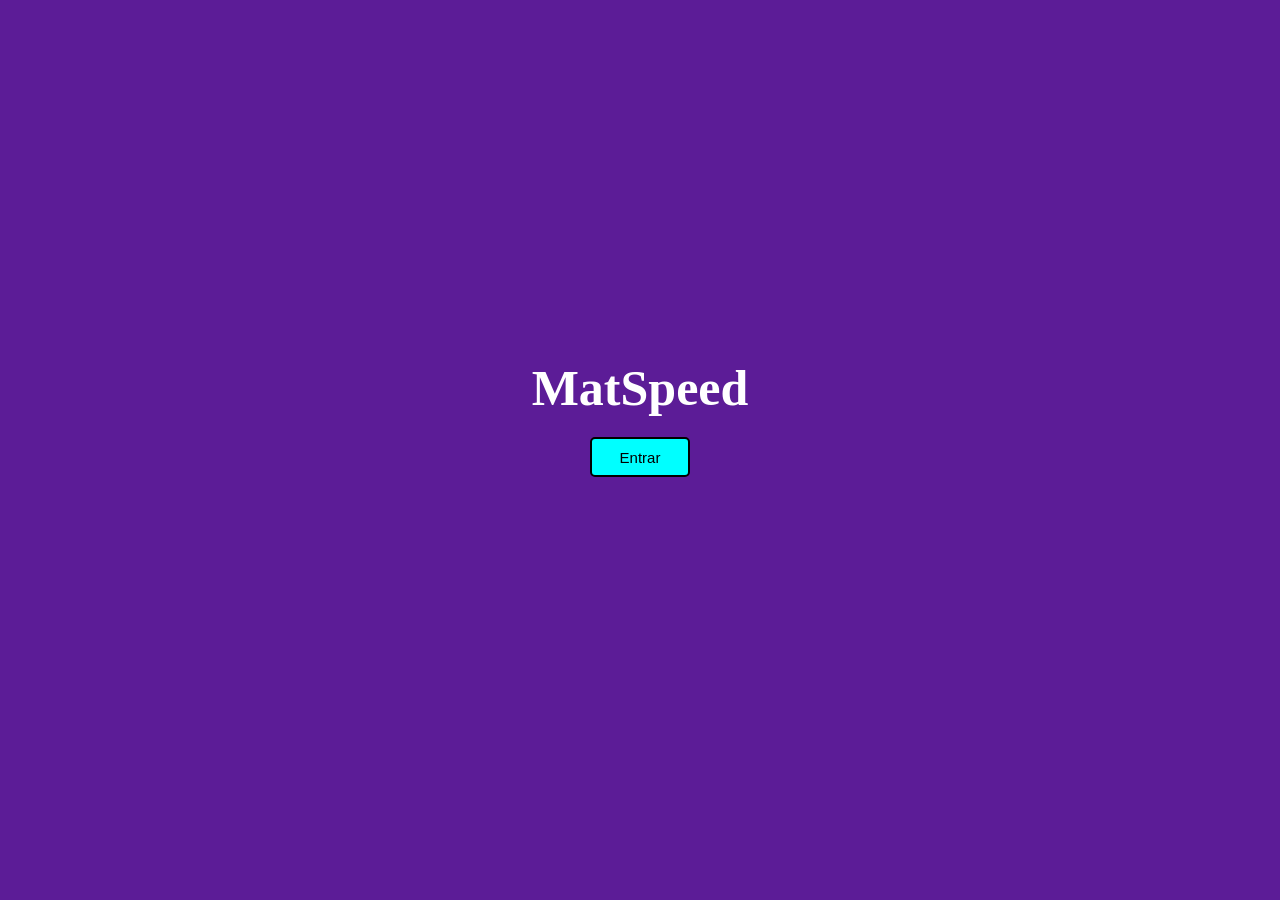
<file: index.html>
<html lang="en">
<head>
    <meta charset="UTF-8">
    <meta name="viewport" content="width=device-width, initial-scale=1.0">
    <title>lobby</title>
    <link rel="stylesheet" href="style.css">
</head>
<body>
    <H2>MatSpeed</H2>
    <button id = "start">Entrar</button>
    <script src = "script.js"></script>
</body>
</html>
</file>
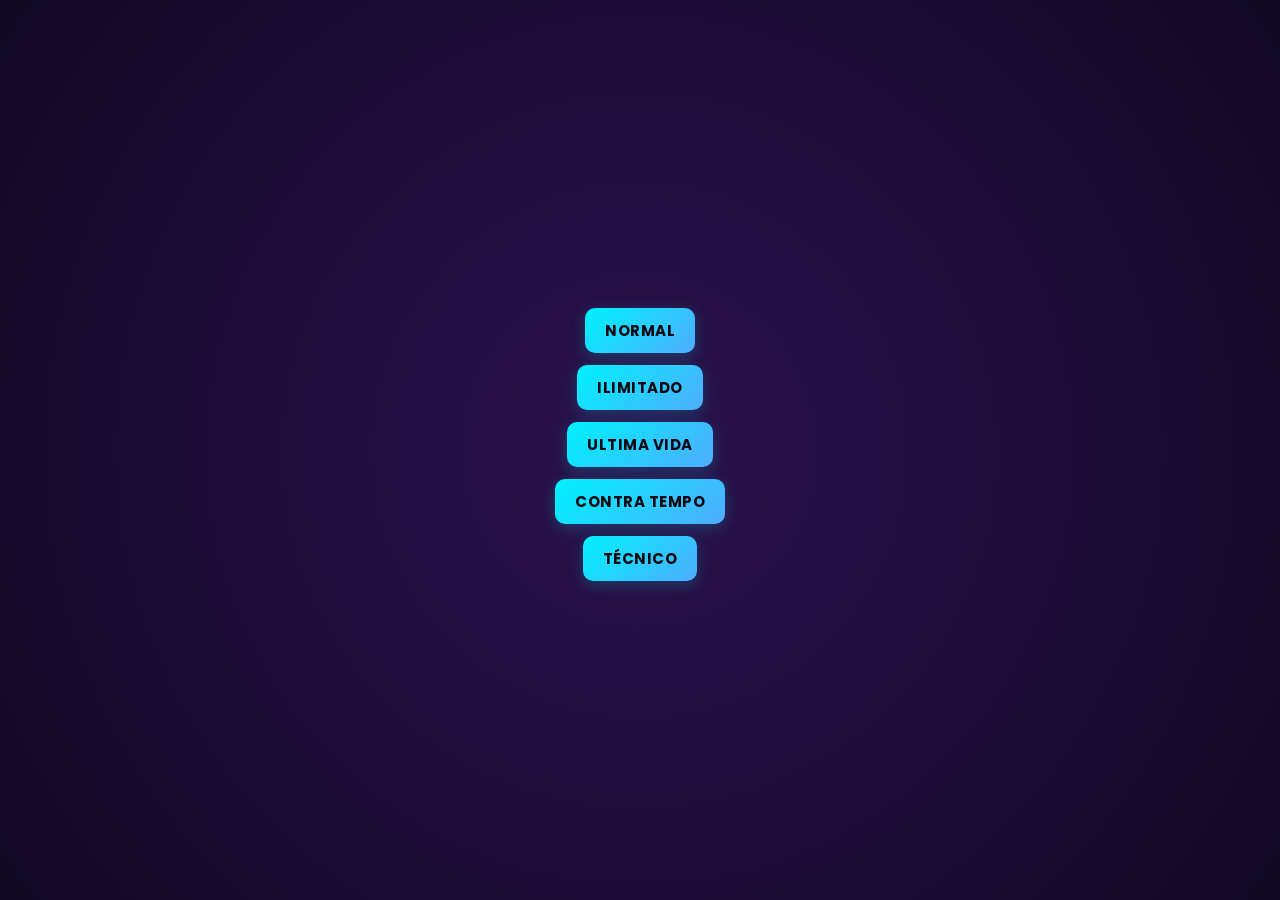
<file: MatSpeed.html>
<html lang="en">

<head>
    <meta charset="UTF-8">
    <meta name="viewport" content="width=device-width, initial-scale=1.0">
    <title>Mat Speed</title>
    <link rel="stylesheet" href="MatSpeed - iacss.css">
</head>

<body>
    <button class="modo" id="normal">normal</button>
    <button class="modo" id="ilimitado">ilimitado</button>
    <button class="modo" id="ultima vida">ultima vida</button>
    <button class="modo" id="contra tempo">contra tempo</button>
    <button class="modo" id="tecnico">técnico</button>
    <div id="configuracoes">
        <nav id="infos">Vida: 3 | Tempo: 100s | Dificuldade: facil</nav>
        <div class="div-botao">
            <button class="configuracao" id="facil">facil</button>
            <button class="configuracao" id="medio">médio</button>
            <button class="configuracao" id="dificil">dificil</button>
        </div>
        <div class="div-botao">
            <button class="configuracao" id="avancado">avançado ↓</button>
            <button class="configuracao" id="jogar">jogar -></button>
        </div>
        <div id="configuracoes-avancadas">
            <div class="div-botao">
                <input class = "configs" id="config-tempo" type="number" placeholder="tempo | padrão:100">
                <input class = "configs" id="config-dificuldade" type="number" placeholder="dificuldade | padrão:100">
            </div>
            <input class = "configs" id ="config-vida" type="number" placeholder="vida | padrão:3">

            <div class="div-botao">
                <p class="operadores"> + adicionado: </p>
                <button id="+" class="ativo"> S </button>
            </div>
            <div class="div-botao">
                <p class="operadores"> - adicionado: </p>
                <button id="-" class="ativo"> S </button>
            </div>
            <div class="div-botao">
                <p class="operadores"> x adicionado: </p>
                <button id="x" class="ativo"> S </button>
            </div>
            <div class="div-botao">

                <p class="operadores"> / adicionado: </p>
                <button id="/" class="ativo"> S </button>
            </div>
        </div>

    </div>
    <div id="classico">
        <p id="info">acertos: 0 série: 0 erros: 0</p>
        <p id="vida"></p>
        <progress id="tempo" max=100 value="100">100%</progress>
        <h2 id="conta"></h2>
        <h2 id="morte">Morreu</h2>
        <P id="descri"></P>
        <input id="result" type="number">
        <button class="modo" id="voltar">voltar</button>
    </div>
    <div id="contra">
    </div>
    <script src="MatSpeed.js"></script>
</body>

</html>
</file>
<file: style.css>
* {
    box-sizing: border-box;
}
body {
    background-color: rgb(92, 28, 151);
    display: flex;
    align-items: center;
    justify-content: center;
    flex-direction: column;
    height: 90vh;
}
button {
    border: 2px solid black;
    border-radius: 5px;
    background-color: aqua;
    margin-top: 10px;
    height: 40px;
    width: 100px;
    font-family: 'Gill Sans', 'Gill Sans MT', Calibri, 'Trebuchet MS', sans-serif;
    font-size: 15px;
    cursor: pointer;
    transition: 0.2s;
}

button:hover {
    background-color: #00cccc;
    transform: scale(1.05);
}

h2 {
    margin: 10px;
    width: 500px;
    font-size: 50px;
    display: flex;
    align-items: center;
    justify-content: center;
    color: white;
}
#result {
    background-color: white;
    border-radius: 5px;
    height: 30px;
    width: 200px;
    display: flex;
    align-items: center;
    justify-content: center;
    color: #333;
}
#acerto,#erro{
    display: none;
}
p{
    font-size: 20px;
    color: white;
    margin: 0px;
}
#morte{
    display: none;
}
progress {
    width: 200px;
    height: 20px;
    accent-color: aqua;
}
div{
    display: flex;
    align-items: center;
    justify-content: center;
    flex-direction: column;
}
#classico{
    display: none;
}
</file>
<file: MatSpeed - iacss.css>
@import url('https://fonts.googleapis.com/css2?family=Poppins:wght@400;600;700;800&display=swap');

* {
    box-sizing: border-box;
    margin: 0;
    padding: 0;
}

:root {
    --bg-main: #120924;
    --card-bg: rgba(255, 255, 255, 0.06);
    --card-border: rgba(255, 255, 255, 0.12);
    --primary: #00f2fe;
    --primary-hover: #4facfe;
    --accent-red: #ff4757;
    --accent-green: #2ed573;
    --accent-yellow: #ffa502;
    --text-color: #ffffff;
    --text-muted: #a0a0c0;
}

body {
    background-color: var(--bg-main);
    background-image: radial-gradient(circle at center, #2a114d 0%, var(--bg-main) 100%);
    display: flex;
    align-items: center;
    justify-content: center;
    flex-direction: column;
    min-height: 100vh;
    font-family: 'Poppins', sans-serif;
    color: var(--text-color);
    gap: 12px;
}

/* Base de Botões Modernos */
button {
    border: none;
    border-radius: 10px;
    background: linear-gradient(135deg, var(--primary), var(--primary-hover));
    color: #0c0814;
    font-weight: 700;
    height: 45px;
    padding: 0 20px;
    font-family: inherit;
    font-size: 15px;
    display: inline-flex;
    align-items: center;
    justify-content: center;
    cursor: pointer;
    transition: all 0.25s cubic-bezier(0.4, 0, 0.2, 1);
    box-shadow: 0 4px 15px rgba(0, 242, 254, 0.2);
    text-transform: uppercase;
    letter-spacing: 0.5px;
}

button:hover {
    transform: translateY(-2px) scale(1.03);
    box-shadow: 0 6px 20px rgba(0, 242, 254, 0.4);
}

button:active {
    transform: translateY(0) scale(0.98);
}

/* Containers de Tela (Efeito Glassmorphism) */
#configuracoes, #classico {
    background: var(--card-bg);
    backdrop-filter: blur(16px);
    -webkit-backdrop-filter: blur(16px);
    border: 1px solid var(--card-border);
    border-radius: 20px;
    padding: 30px;
    box-shadow: 0 8px 32px 0 rgba(0, 0, 0, 0.37);
    gap: 15px;
    width: 90%;
    max-width: 480px;
}

#configuracoes {
    display: none;
    align-items: center;
    justify-content: center;
    flex-direction: column;
}

#classico {
    display: none;
    flex-direction: column;
    align-items: center;
    text-align: center;
}

/* Painel de Informações */
#infos {
    background: rgba(0, 0, 0, 0.25);
    padding: 10px 18px;
    border-radius: 30px;
    font-size: 14px;
    color: var(--primary);
    font-weight: 600;
    border: 1px solid rgba(0, 242, 254, 0.2);
    margin-bottom: 10px;
}

/* Botões de Dificuldade Personalizados */
.div-botao {
    display: flex;
    flex-direction: row;
    gap: 10px;
    align-items: center;
    justify-content: center;
    width: 100%;
}

.configuracao#facil {
    background: var(--accent-green);
    color: #000;
    box-shadow: 0 4px 12px rgba(46, 213, 115, 0.3);
}

.configuracao#medio {
    background: var(--accent-yellow);
    color: #000;
    box-shadow: 0 4px 12px rgba(255, 165, 2, 0.3);
}

.configuracao#dificil {
    background: var(--accent-red);
    color: #fff;
    box-shadow: 0 4px 12px rgba(255, 71, 87, 0.3);
}

.configuracao#avancado, #jogar {
    background: rgba(255, 255, 255, 0.1);
    color: var(--text-color);
    border: 1px solid var(--card-border);
    box-shadow: none;
}

.configuracao#avancado:hover, #jogar:hover {
    background: rgba(255, 255, 255, 0.2);
}

/* Configurações Avançadas */
#configuracoes-avancadas {
    margin-top: 10px;
    display: none;
    align-items: center;
    justify-content: center;
    flex-direction: column;
    gap: 10px;
    width: 100%;
}

/* Customização dos Inputs */
.configs, #result {
    background: rgba(0, 0, 0, 0.3);
    border: 1px solid var(--card-border);
    border-radius: 10px;
    height: 42px;
    width: 100%;
    padding: 0 15px;
    color: #fff;
    font-family: inherit;
    font-size: 15px;
    text-align: center;
    outline: none;
    transition: all 0.2s;
}

.configs:focus, #result:focus {
    border-color: var(--primary);
    box-shadow: 0 0 10px rgba(0, 242, 254, 0.3);
}

.operadores {
    font-size: 14px;
    color: var(--text-muted);
}

.ativo {
    margin: 0;
    background: var(--accent-green);
    color: #000;
    height: 30px;
    width: 45px;
    font-size: 13px;
    border-radius: 6px;
    box-shadow: none;
}

/* Área do Jogo Clássico */
h2#conta {
    width: 100%;
    font-size: 48px;
    font-weight: 800;
    margin: 15px 0;
    color: var(--primary);
    text-shadow: 0 0 20px rgba(0, 242, 254, 0.4);
}

#info {
    font-size: 15px;
    color: var(--text-muted);
    font-weight: 600;
}

#morte {
    color: var(--accent-red);
    font-size: 36px;
    font-weight: 800;
    text-shadow: 0 0 15px rgba(255, 71, 87, 0.5);
    display: none;
}

/* Barra de Progresso Customizada */
progress {
    width: 100%;
    height: 12px;
    border-radius: 10px;
    overflow: hidden;
    appearance: none;
}

progress::-webkit-progress-bar {
    background-color: rgba(255, 255, 255, 0.1);
    border-radius: 10px;
}

progress::-webkit-progress-value {
    background: linear-gradient(90deg, var(--primary), var(--accent-green));
    border-radius: 10px;
    transition: width 0.2s ease;
}

#result {
    font-size: 20px;
    font-weight: 700;
    letter-spacing: 1px;
    margin-top: 10px;
}
</file>
